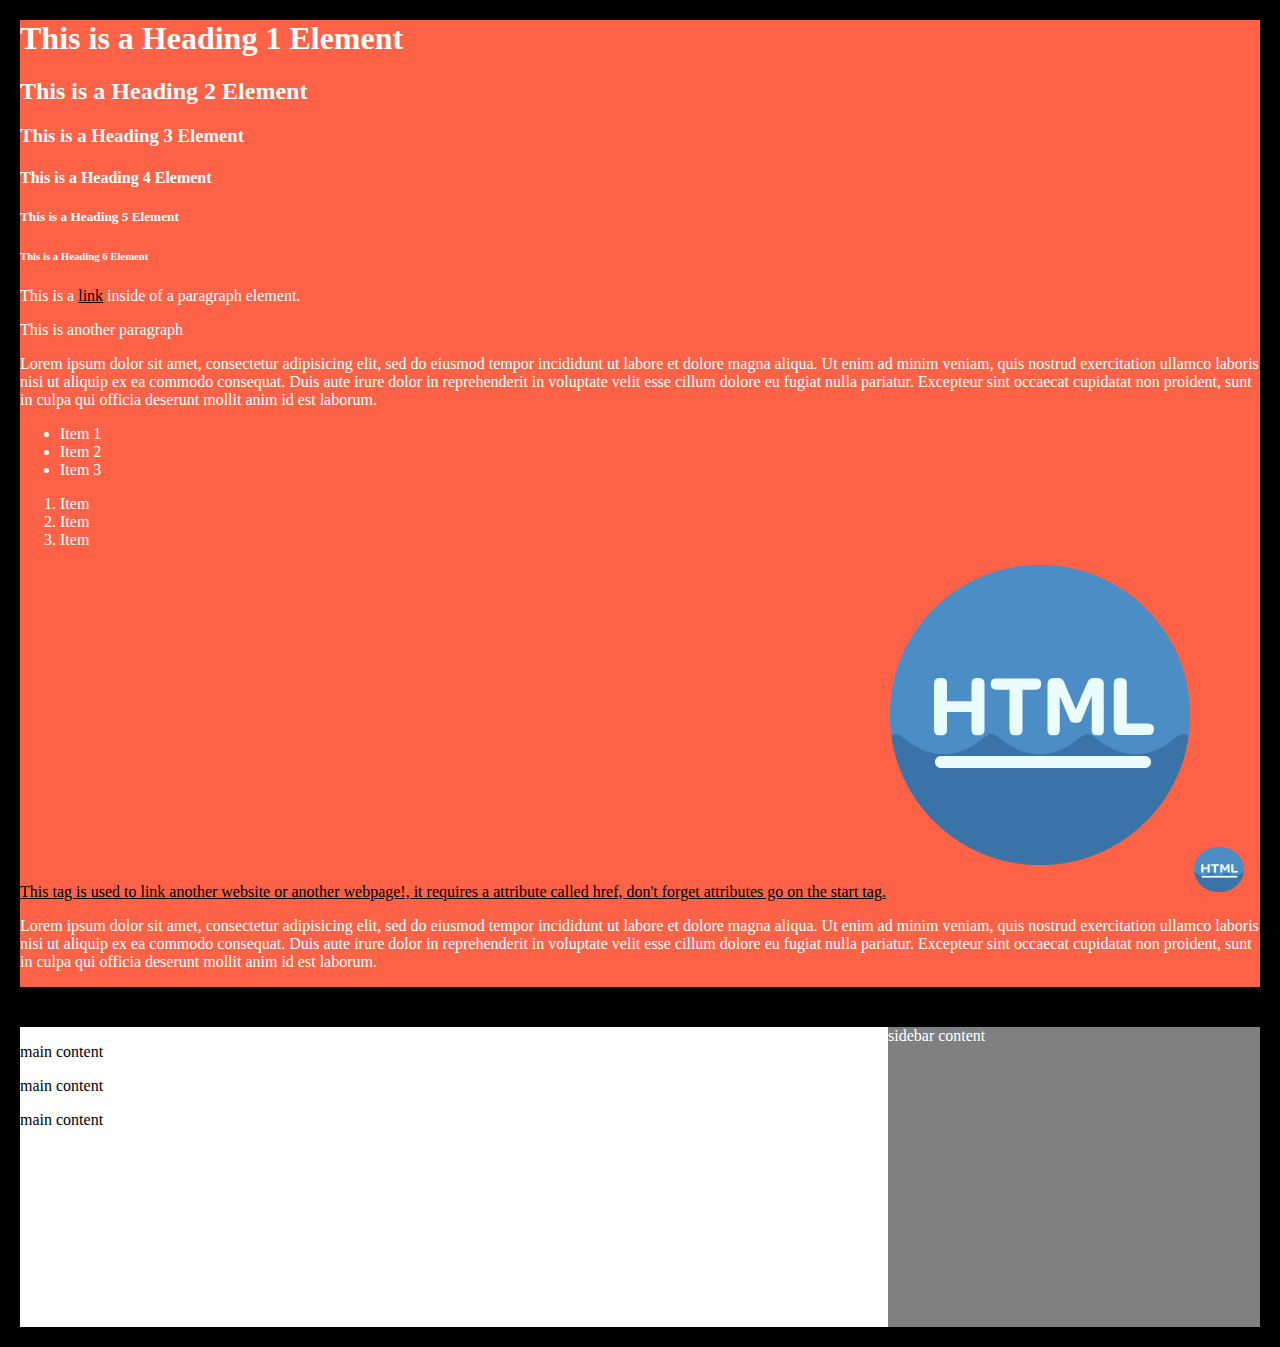
<file: codefun1/index.html>
<!DOCTYPE html>
<html>
  <head>
    <meta charset="utf-8">
    <title>Codefun</title>
    <link rel="stylesheet" href="css/main.css">
  </head>
  <body>

<!-- 1)HTML stands for Hyper Test Markup Language.
     2)This just means HTML uses tags to identify content and create structure for a website.
     3)You can add attibutes to start tag to change how it behaves
     4)All HTML files end in .html for now we will only see a index.html file.-->



     <!-- HTML ELEMENTS -->
   <div class="wrapper">
     <!-- h1 - h6 -->
     <h1>This is a Heading 1 Element</h1>
     <h2>This is a Heading 2 Element</h>
     <h3>This is a Heading 3 Element</h3>
     <h4>This is a Heading 4 Element</h4>
     <h5>This is a Heading 5 Element</h5>
     <h6>This is a Heading 6 Element</h6>

     <!-- p -->
     <p>
       This is a <a href= "https://google.com/" target="
       _blank">link</a> inside of a paragraph element.
     </p>
     <p>This is another paragraph</p>
     <p>Lorem ipsum dolor sit amet, consectetur adipisicing elit, sed do eiusmod tempor incididunt ut labore et dolore magna aliqua. Ut enim ad minim veniam, quis nostrud exercitation ullamco laboris nisi ut aliquip ex ea commodo consequat. Duis aute irure dolor in reprehenderit in voluptate velit esse cillum dolore eu fugiat nulla pariatur. Excepteur sint occaecat cupidatat non proident, sunt in culpa qui officia deserunt mollit anim id est laborum.</p>

     <!-- ul, ol & li  -->
     <ul>
       <li>Item 1</li>
       <li>Item 2</li>
       <li>Item 3</li>
     </ul>

     <ol>
       <li>Item</li>
       <li>Item</li>
       <li>Item</li>
     </ol>

     <!-- a -->
     <a href= "https://google.com/" target="
     _blank">This tag is used to link another website or another webpage!, it requires a attribute called href, don't forget attributes go on the start tag.</a>

     <!-- img -->
     <img src="img/post-44892276.png" alt="this attribute is used to tell the browser what this image is">

  <a href= "https://google.com/" target="
     _blank">
      <img src="img/post-44892276.png" alt="this attribute is used to tell the browser what this image is" class="image2">
   </a>

     <!-- div & span -->
     <p>Lorem ipsum <span>dolor</span> sit amet, consectetur adipisicing elit, sed do eiusmod tempor incididunt ut labore et dolore magna aliqua. Ut enim ad minim veniam, quis nostrud exercitation ullamco laboris nisi ut aliquip ex ea commodo consequat. Duis aute irure dolor in reprehenderit in voluptate velit esse cillum dolore eu fugiat nulla pariatur. Excepteur sint occaecat cupidatat non proident, sunt in culpa qui officia deserunt mollit anim id est laborum.</p>
   </div>

     <div class="wrapper" id="about">
     <div class="main">
       <p>main content</p>
       <p>main content</p>
       <p>main content</p>
     </div>
     <div class="sidebar">
       sidebar content
     </div>
   </div>


 </body>
</html>
</file>
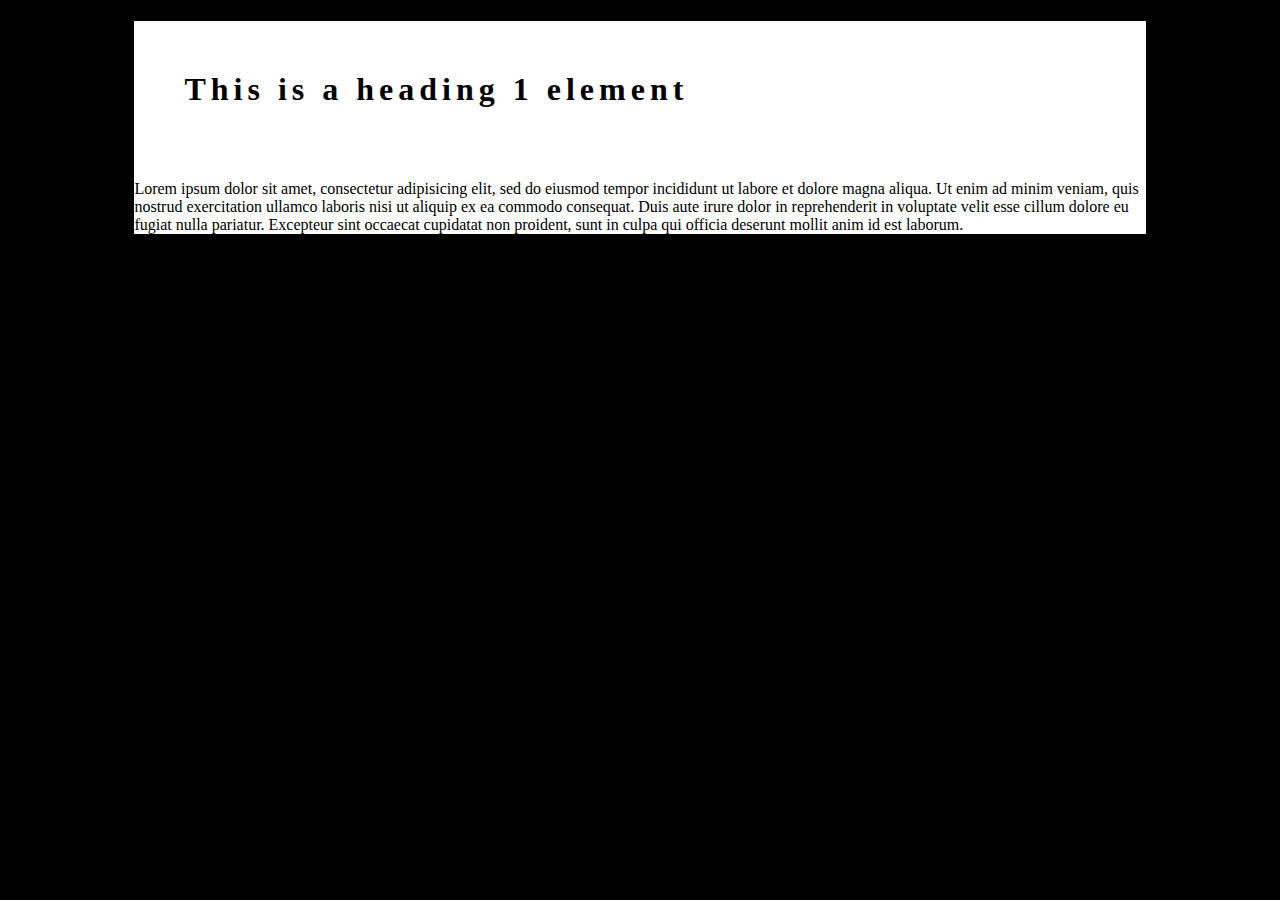
<file: testcode/index.html>
<!DOCTYPE html>
<html>
  <head>
    <meta charset="utf-8">
    <title></title>
    <link rel="stylesheet" href="css/main.css">
</head>
<body>
  <div>
    <!-- this is the heading one for the div element -->
    <h1>This is a heading 1 element</h1>
    <!-- this is the paragraph for the div element -->
    <p>Lorem ipsum dolor sit amet, consectetur adipisicing elit, sed do eiusmod tempor incididunt ut labore et dolore magna aliqua. Ut enim ad minim veniam, quis nostrud exercitation ullamco laboris nisi ut aliquip ex ea commodo consequat. Duis aute irure dolor in reprehenderit in voluptate velit esse cillum dolore eu fugiat nulla pariatur. Excepteur sint occaecat cupidatat non proident, sunt in culpa qui officia deserunt mollit anim id est laborum.</p>
  <div/>
 </body>
</html>
</file>
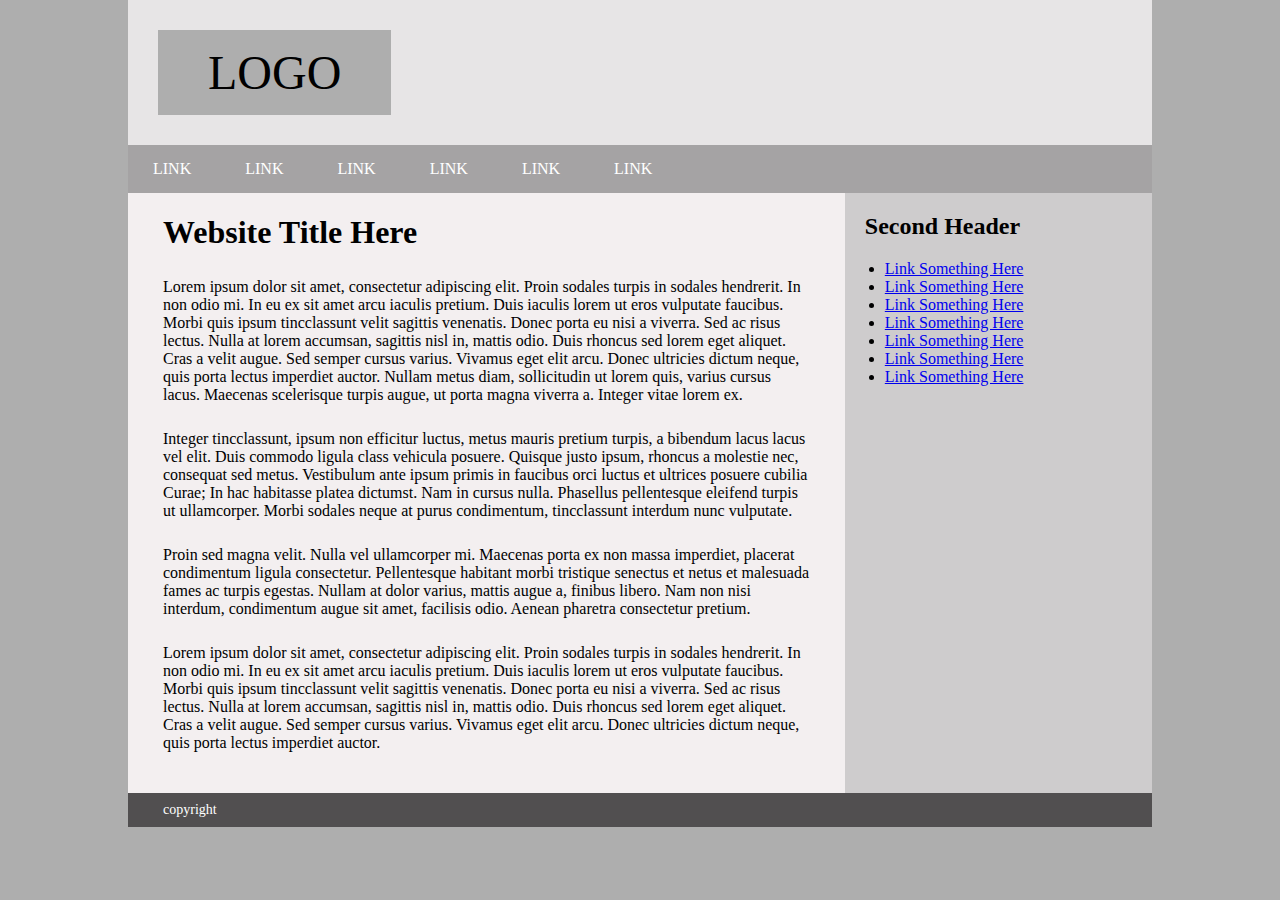
<file: week01/logo/index.html>
<!DOCTYPE html>
<html lang="en">
	<head>
		<!-- Character Set -->
		<meta charset="utf-8">

		<!-- Title -->
		<title>Logo Site Replication</title>

		<!-- Including the Favorite Icon -->
		<link rel="shortcut icon" href="favicon.ico">

		<!-- Custom CSS -->
		<link rel="stylesheet" href="css/main.css">
	</head>
	<body>
		<!-- SITE WRAPPER -->
		<div class="wrapper">
			<!-- SITE LOGO -->
			<div class="header">
				<span class="logo">logo</span>
			</div>

			<!-- SITE NAVIGATION -->
			<div class="navigation">
				<ul>
					<li>
						<a href="#">link</a>
					</li>
					<li>
						<a href="#">link</a>
					</li>
					<li>
						<a href="#">link</a>
					</li>
					<li>
						<a href="#">link</a>
					</li>
					<li>
						<a href="#">link</a>
					</li>
					<li>
						<a href="#">link</a>
					</li>
				</ul>
			</div>

			<!-- SITE MAIN SECTION -->
			<div class="main">
				<h1>Website Title Here</h1>
				<p>Lorem ipsum dolor sit amet, consectetur adipiscing elit. Proin sodales turpis in sodales hendrerit. In non odio mi. In eu ex sit amet arcu iaculis pretium. Duis iaculis lorem ut eros vulputate faucibus. Morbi quis ipsum tincclassunt velit sagittis venenatis. Donec porta eu nisi a viverra. Sed ac risus lectus. Nulla at lorem accumsan, sagittis nisl in, mattis odio. Duis rhoncus sed lorem eget aliquet. Cras a velit augue. Sed semper cursus varius. Vivamus eget elit arcu. Donec ultricies dictum neque, quis porta lectus imperdiet auctor. Nullam metus diam, sollicitudin ut lorem quis, varius cursus lacus. Maecenas scelerisque turpis augue, ut porta magna viverra a. Integer vitae lorem ex.</p>
				<p>Integer tincclassunt, ipsum non efficitur luctus, metus mauris pretium turpis, a bibendum lacus lacus vel elit. Duis commodo ligula class vehicula posuere. Quisque justo ipsum, rhoncus a molestie nec, consequat sed metus. Vestibulum ante ipsum primis in faucibus orci luctus et ultrices posuere cubilia Curae; In hac habitasse platea dictumst. Nam in cursus nulla. Phasellus pellentesque eleifend turpis ut ullamcorper. Morbi sodales neque at purus condimentum, tincclassunt interdum nunc vulputate.</p>
				<p>Proin sed magna velit. Nulla vel ullamcorper mi. Maecenas porta ex non massa imperdiet, placerat condimentum ligula consectetur. Pellentesque habitant morbi tristique senectus et netus et malesuada fames ac turpis egestas. Nullam at dolor varius, mattis augue a, finibus libero. Nam non nisi interdum, condimentum augue sit amet, facilisis odio. Aenean pharetra consectetur pretium. </p>
				<p>Lorem ipsum dolor sit amet, consectetur adipiscing elit. Proin sodales turpis in sodales hendrerit. In non odio mi. In eu ex sit amet arcu iaculis pretium. Duis iaculis lorem ut eros vulputate faucibus. Morbi quis ipsum tincclassunt velit sagittis venenatis. Donec porta eu nisi a viverra. Sed ac risus lectus. Nulla at lorem accumsan, sagittis nisl in, mattis odio. Duis rhoncus sed lorem eget aliquet. Cras a velit augue. Sed semper cursus varius. Vivamus eget elit arcu. Donec ultricies dictum neque, quis porta lectus imperdiet auctor.</p>
			</div>

			<!-- SITE SIDEBAR -->
			<div class="sidebar">
				<h2>Second Header</h2>
				<ul>
					<li><a href="#">Link Something Here</a></li>
					<li><a href="#">Link Something Here</a></li>
					<li><a href="#">Link Something Here</a></li>
					<li><a href="#">Link Something Here</a></li>
					<li><a href="#">Link Something Here</a></li>
					<li><a href="#">Link Something Here</a></li>
					<li><a href="#">Link Something Here</a></li>
				</ul>
			</div>

			<!-- SITE FOOTER -->
			<div class="footer">
				<p>copyright</p>
			</div>
		</div>
	</body>
</html>
</file>
<file: codefun1/css/main.css>
/*
1)CSS stands for Cascading Style Sheets
2)Cascade refers to how CSS applies one style on top of another
3)We create selectors in CSS to choose HTML elements we want to stylesheet
4)Once we have a selector created we can add property and value pairs to the selector to change3 how the elements look.
*/

/*CSS PROPERTIES*/
/*background-color*/ /*borders*/ /*colors*/ /*display*/ /*height*/ /*float*/ /*font-size*/ /*margin*/ /*padding*/ /*text-decoration*/ /*text-transform*/ /*width*/
body {
  margin: 0;
}
.wrapper {
  background-color: tomato;
  border: 20px solid black;
  color: white;
  padding: 50px
  margin: 50px
}


h1 {
  margin-top: 0;
  font-size: 85px
  text-transform: uppercase;
}

a{
  color: black;
  text-decoration: underline;
}

.image2{
  width: 50px;
  height: 50px;
}

#about, .main, .sidebar {
  height: 300px
}

.main, .sidebar {
  float: left;
}

.main {
  width: 70%;
  background: white;
  color: black;
}

.sidebar{
  width: 30%;
  background: grey;
}
</file>
<file: testcode/css/main.css>
/* this selects the body tag */
body{
  background-color: black;
  color: white;
}

/* this selects the div tags */
div{
  background-color: white;
  color: black;
  margin:auto;
  width: 80%;
}

/* this selects the heading one tags */
h1{
  padding: 50px;
  letter-spacing: 5px;
}
</file>
<file: week01/logo/css/main.css>
/** BODY **/
body {
	background-color: #AEAEAE;
	margin: 0;
}

/** SITE WRAPPER **/
.wrapper {
	margin: 0 auto;
	width: 80%;
}

/** SITE HEADER **/
.header {
	background-color: #E7E5E6;
	padding: 30px;
}
.header .logo {
	background-color: #AEAEAE;
	display: inline-block;
	font-size: 48px;
	padding: 15px 50px;
	text-transform: uppercase;
}

/** SITE NAVIGATION **/
.navigation {
	background-color: #A5A3A4;
}
.navigation ul {
	margin: 0;
	padding-left: 0;
}
.navigation li {
	display: inline-block;
	padding: 15px 25px;
}
.navigation a {
	color: #fff;
	text-decoration: none;
	text-transform: uppercase;
}

/** MAIN DIV **/
.main {
	background-color: #F3EFF0;
	float: left;
	min-height: 600px;
	width: 70%;
}
.main h1 {
	padding-left: 35px;
}
.main p {
	padding: 5px 35px;
}

/** SIDEBAR DIV **/
.sidebar {
	background-color: #CECCCD;
	float: left;
	min-height: 600px;
	width: 30%;
}
.sidebar h2 {
	padding-left: 20px;
}

/** SITE FOOTER **/
.footer {
	clear: left;
	background-color: #514F50;
	font-size: 14px;
	padding: 9px 0;
}
.footer p {
	margin: 0;
	color: #FFFFFF;
	padding-left: 35px;
}
</file>
